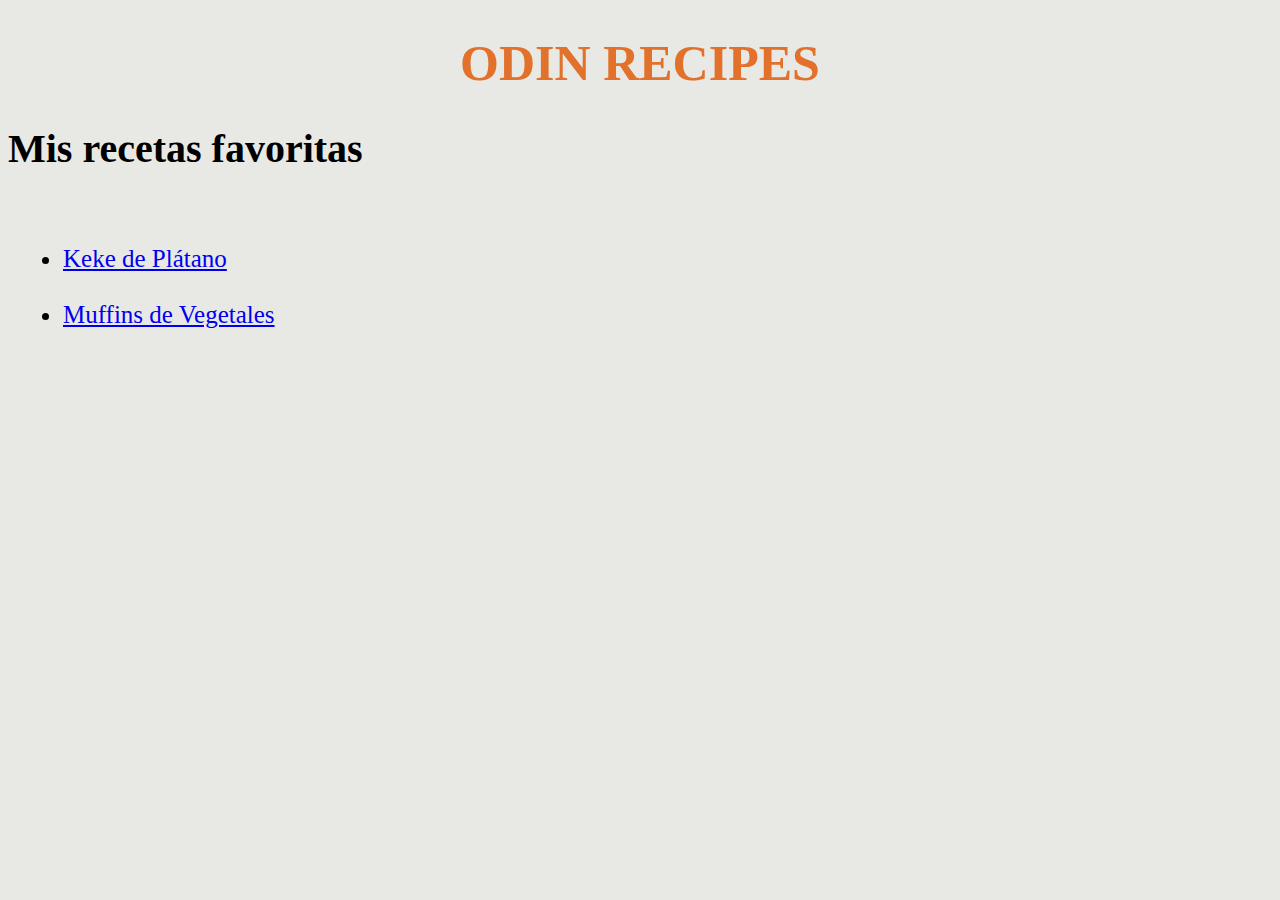
<file: index.html>
<!DOCTYPE html>
<html lang="en">

<head>
    <meta charset="UTF-8">
    <meta name="viewport" content="width=device-width, initial-scale=1.0">
    <title>Recipes</title>
    <link rel="stylesheet" href="styles.css">
</head>

<body id="body-index">
    <h1 id="titulo">ODIN RECIPES</h1>


    <h2>Mis recetas favoritas</h2>

    <ul>
        <li><a href="recipes/kekeplatano.html" rel="noopener noreferrer">
                Keke de Plátano</a>
        </li>
        <br>
        <li><a href="recipes/Muffins.html" rel="noopener noreferrer">
                Muffins de Vegetales</a>
        </li>
    </ul>

</body>

</html>
</file>
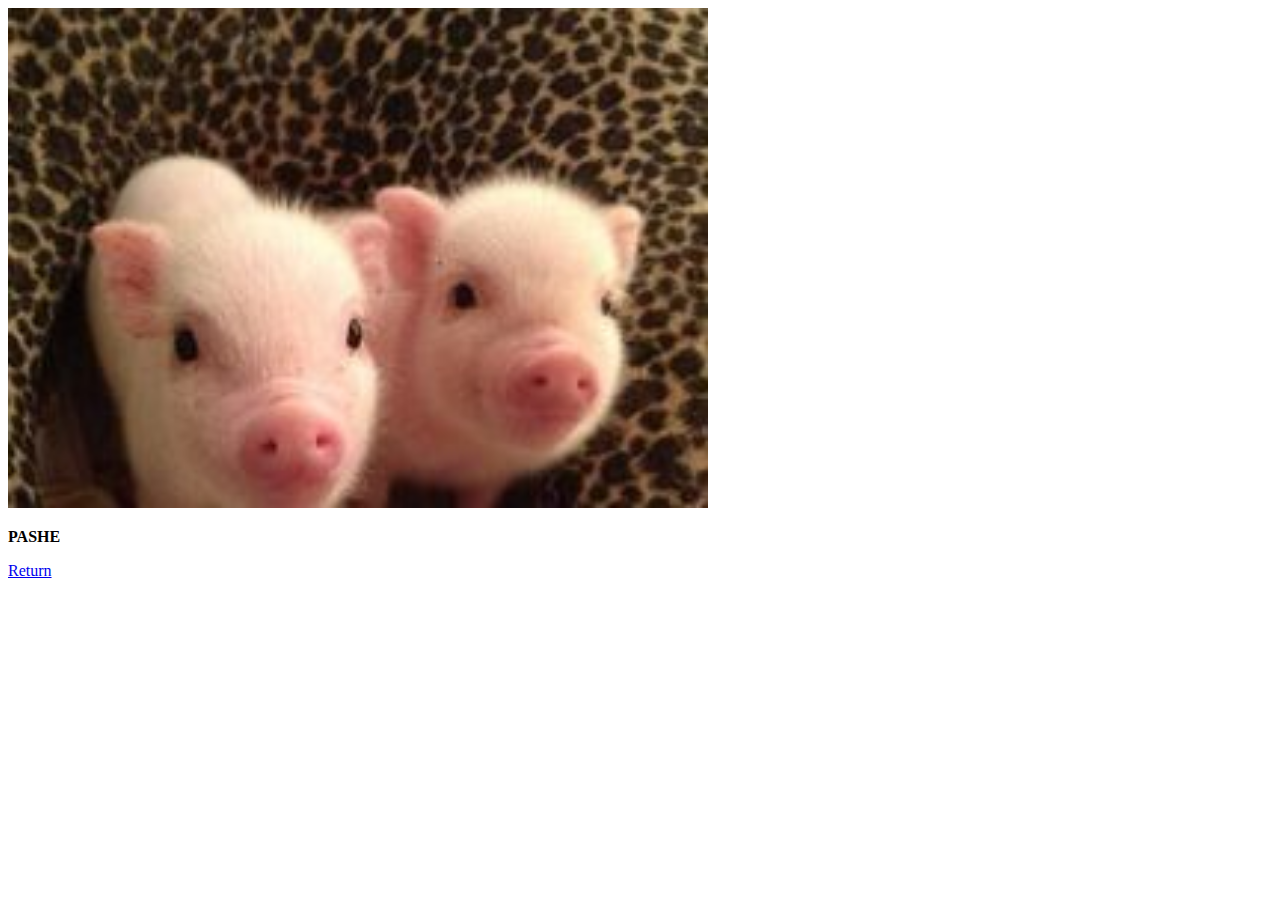
<file: recipes/chanchitos.html>
<!DOCTYPE html>
<html lang="en">

<head>
    <meta charset="UTF-8">
    <meta name="viewport" content="width=device-width, initial-scale=1.0">
    <title>Document</title>
</head>

<body>
    <img src="../images/chanchitos.jpg" alt="chanchitosbebes" height="500" width="700">
    <p><strong>PASHE</strong></p>

    <a href="../index.html">Return</a>
</body>

</html>
</file>
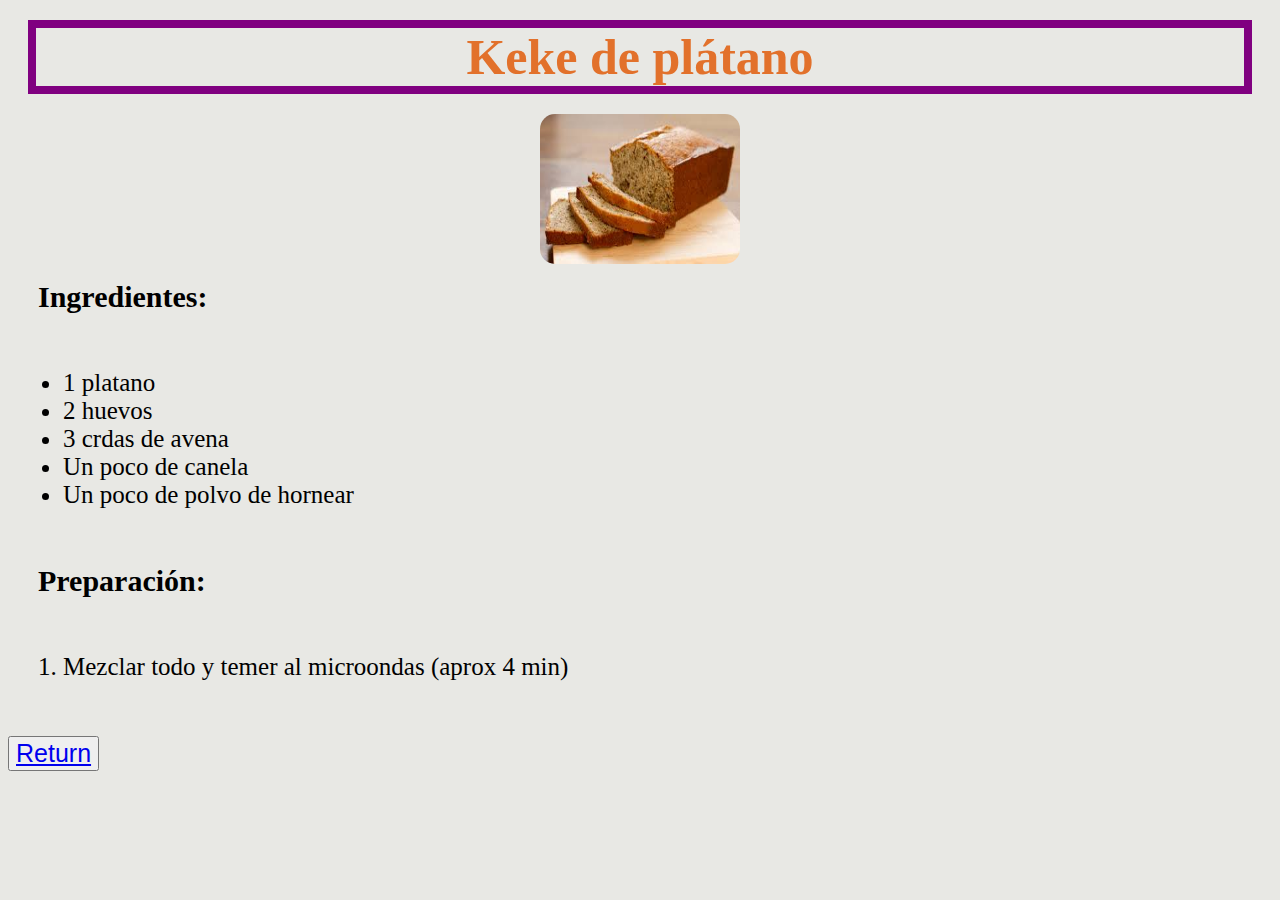
<file: recipes/kekeplatano.html>
<!DOCTYPE html>
<html lang="en">

<head>
    <meta charset="UTF-8">
    <meta name="viewport" content="width=device-width, initial-scale=1.0">
    <title>Keke de Platano</title>
    <link rel="stylesheet" href="../styles.css">
</head>

<body id="body-keke">
    <h1 id="titulo-keke">Keke de plátano</h1>
    <p><img src="../images/kekeplatano.jpeg" alt="keke de platano" height="150" width="200"></p>

    <strong id="ingredientes">Ingredientes:</strong>
    <ul>
        <li>1 platano</li>
        <li> 2 huevos</li>
        <li>3 crdas de avena</li>
        <li>Un poco de canela</li>
        <li>Un poco de polvo de hornear</li>

    </ul>

    <strong id="preparacion">Preparación:</strong>
    <ol>
        <li>Mezclar todo y temer al microondas (aprox 4 min)</li>
    </ol>

    <button><a id="return" href="../index.html">Return</a></button>
</body>

</html>
</file>
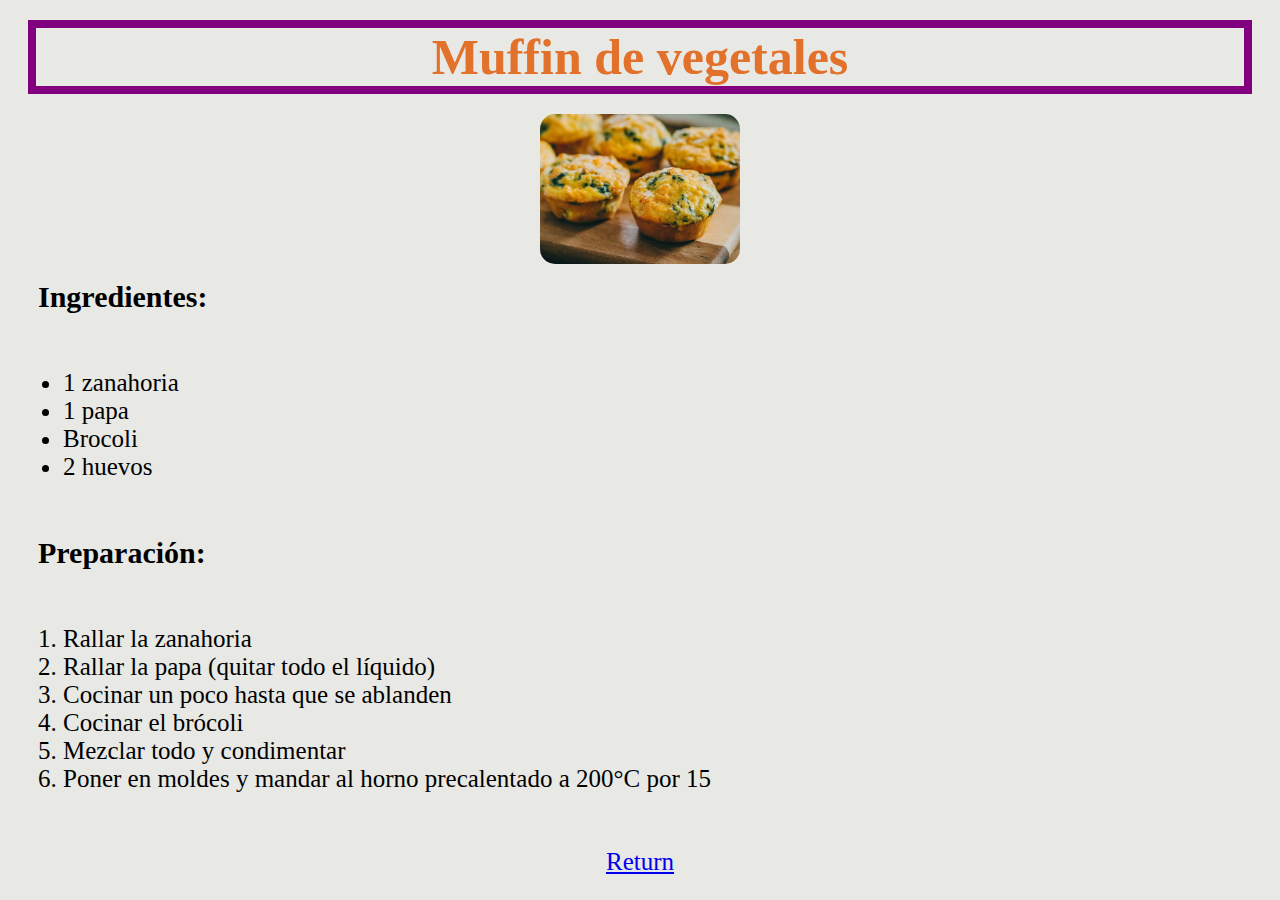
<file: recipes/Muffins.html>
<!DOCTYPE html>
<html lang="en">

<head>
    <meta charset="UTF-8">
    <meta name="viewport" content="width=device-width, initial-scale=1.0">
    <title>Keke de Platano</title>
    <link rel="stylesheet" href="../styles.css">

</head>

<body id="body-muffin">
    <h1 id="titulo-muffin">Muffin de vegetales</h1>
    <p><img src="../images/muffins.jpeg" alt="Muffins de vegetales" height="150" width="200"></p>

    <strong id="ingredientes">Ingredientes:</strong>
    <ul>
        <li>1 zanahoria</li>
        <li> 1 papa</li>
        <li>Brocoli</li>
        <li>2 huevos</li>

    </ul>

    <strong id="preparacion">Preparación:</strong>
    <ol>
        <li>Rallar la zanahoria</li>
        <li>Rallar la papa (quitar todo el líquido)</li>
        <li>Cocinar un poco hasta que se ablanden</li>
        <li>Cocinar el brócoli</li>
        <li>Mezclar todo y condimentar</li>
        <li>Poner en moldes y mandar al horno precalentado a 200°C por 15</li>
    </ol>

    <a id="return" href="../index.html">Return</a>
</body>

</html>
</file>
<file: styles.css>
#body-index,
#body-keke,
#body-muffin {
    background-color: rgb(232, 232, 228);
}

#titulo {
    color: rgb(226, 113, 43);
    font-family: 'Times New Roman', Times, serif;
    text-align: center;
    font-size: 50px;

}

h2 {
    color: black;
    text-align: left;
    font-size: 40px;
}

ul,
ol {
    font-size: 25px;
    padding: 40px;
    margin: 15px;
}

#titulo-keke,
#titulo-muffin {

    color: rgb(226, 113, 43);
    font-family: 'Times New Roman', Times, serif;
    text-align: center;
    font-size: 50px;
    border: 8px solid purple;
    margin: 20px;
}

#ingredientes,
#preparacion {
    color: black;
    font-size: 30px;
    padding: 30px;
}

#return {
    display: block;
    text-align: center;
    font-size: 25px;
}

img {
    display: block;
    border-radius: 15px;
    margin: 0 auto;
}
</file>
